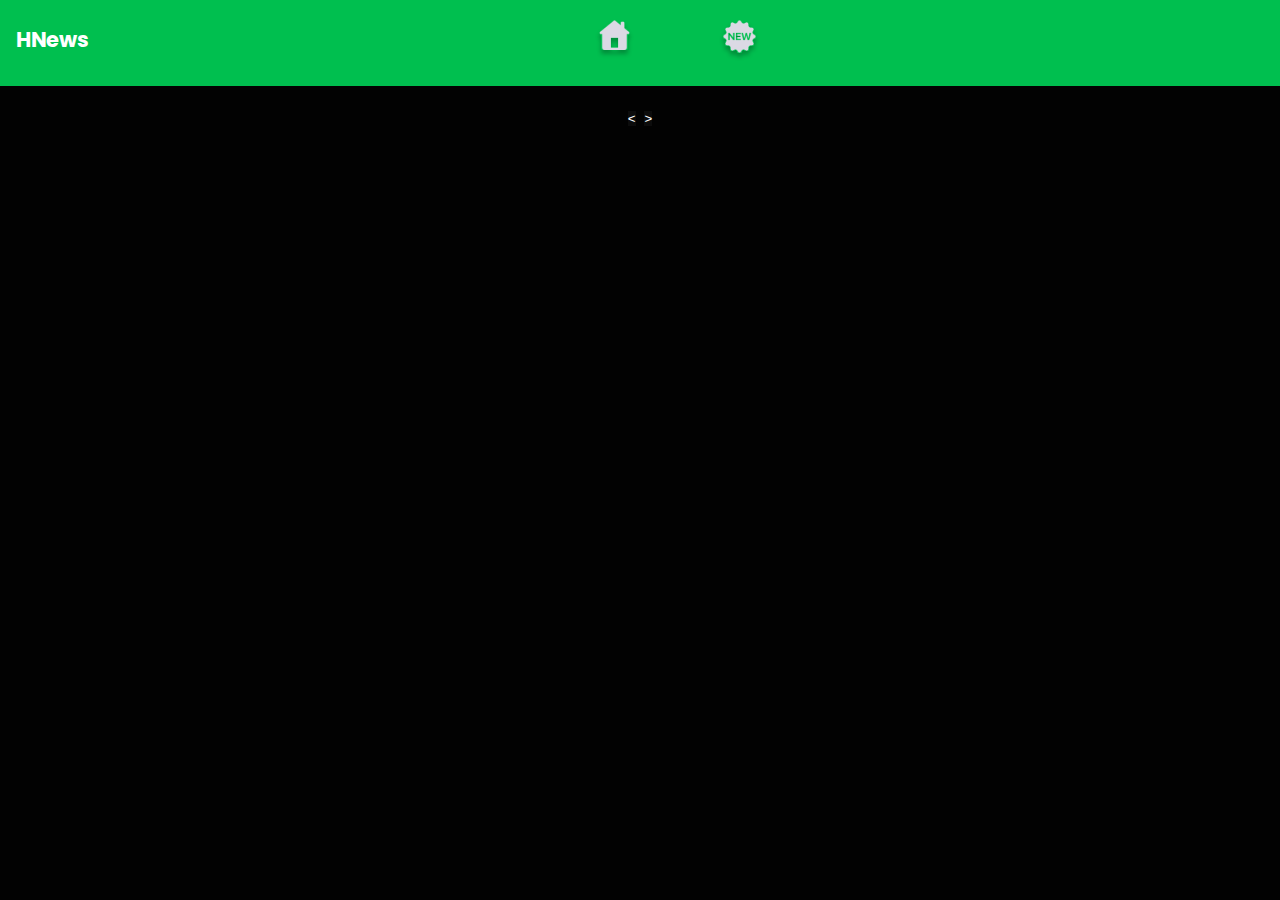
<file: index.html>
<!DOCTYPE html>
<html lang="en">
<head>
    <meta charset="UTF-8">
    <meta name="viewport" content="width=device-width, initial-scale=1.0">
    <title>Hacker News</title>
    <link href='https://fonts.googleapis.com/css?family=Poppins' rel='stylesheet'>
    <link rel="stylesheet" href="style/style.css">
</head>
<body>
    <header>
        <nav>
            <div class="logo">
                <h1>HNews</h1>
            </div>
            <ul class="options">
                <a href="index.html"><img src="assets/home.svg" alt=""></a>
                <a href="latest-page.html"><img src="assets/latest.svg" alt=""></a>
            </ul>
            <span></span>
        </nav>
    </header>
    <main class="main-container">

        <div class="prevnext">
            <button id="prev">&lt</button>
            <button id="next">&gt</button>
        
        </div>

        <section class="news-items">

        </section>
    </main>
    
    <script src="script/script.js"></script>
</body>
</html>
</file>
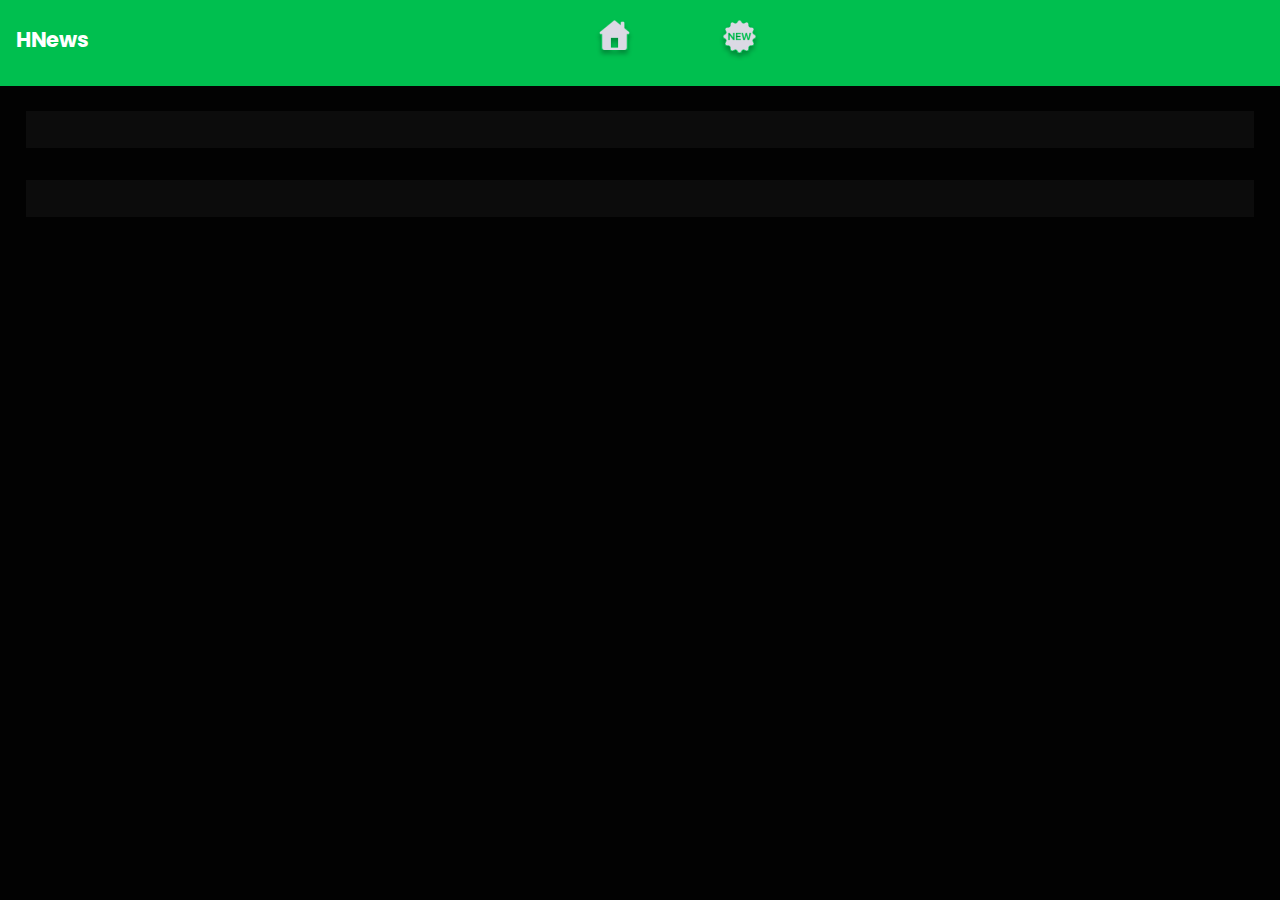
<file: comments.html>
<!DOCTYPE html>
<html lang="en">
<head>
    <meta charset="UTF-8">
    <meta name="viewport" content="width=device-width, initial-scale=1.0">
    <title>Comments</title>
    <link href='https://fonts.googleapis.com/css?family=Poppins' rel='stylesheet'>
    <link rel="stylesheet" href="style/comments.css">
</head>
<body>
    <header>
        <nav>
            <div class="logo">
                <h1>HNews</h1>
            </div>
            <ul class="options">
                <a href="index.html"><img src="assets/home.svg" alt=""></a>
                <a href="latest-page.html"><img src="assets/latest.svg" alt=""></a>
            </ul>
            <span></span>
        </nav>
    </header>
    <main class="main-container">
        <section class="story-detail">
            
        </section>
        <section class="comment-items">

        </section>

    </main>
    <script src="script/comments.js"></script>
</body>
</html>
</file>
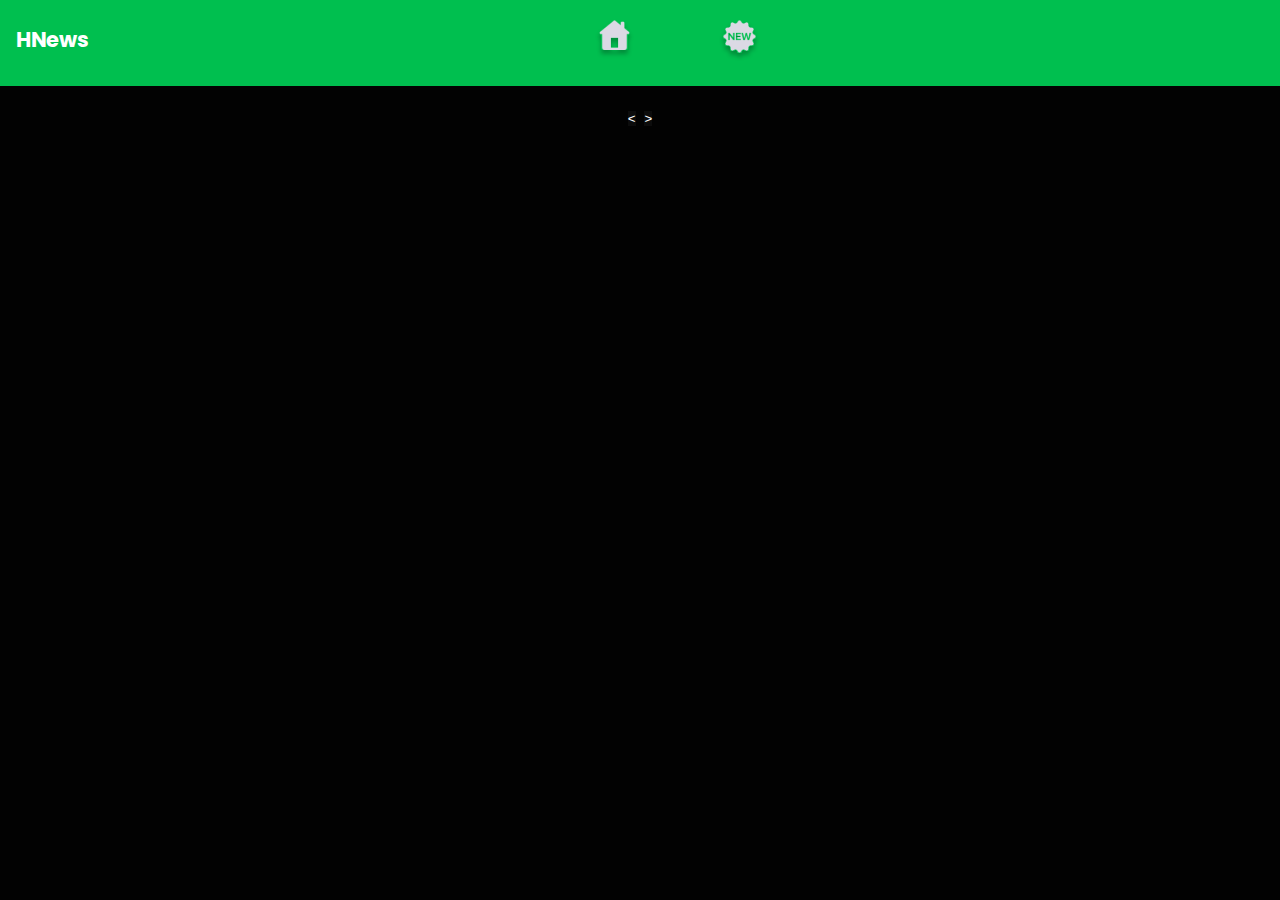
<file: latest-page.html>
<!DOCTYPE html>
<html lang="en">
<head>
    <meta charset="UTF-8">
    <meta name="viewport" content="width=device-width, initial-scale=1.0">
    <title>Latest Hacker News</title>
    <link href='https://fonts.googleapis.com/css?family=Poppins' rel='stylesheet'>
    <link rel="stylesheet" href="style/style.css">
</head>
<body>
    <header>
        <nav>
            <div class="logo">
                <h1>HNews</h1>
            </div>
            <ul class="options">
                <a href="index.html"><img src="assets/home.svg" alt=""></a>
                <a href="latest-page.html"><img src="assets/latest.svg" alt=""></a>
            </ul>
            <span></span>
        </nav>
    </header>
    <main class="main-container">

        <div class="prevnext">
            <button id="prev">&lt</button>
            <button id="next">&gt</button>
        
        </div>

        <section class="news-items">

        </section>
        
    </main>
    
    <script src="script/latest.js"></script>
</body>
</html>
</file>
<file: style/style.css>
* {
    padding: 0%;
    margin: 0%;
}

body {
    width: 100vw;
    height: 100vh;
    font-family: 'Poppins';
    background-color: #020202;
    background-size: cover;
}
header {
    background-color: #00BF4F;
    padding: 1rem;
}
nav {
    display: flex;
    justify-content: center;
    justify-content: space-between;
}

.logo {
    padding-top: .5rem;
}
.logo h1 {
    font-size: 21px;
    font-weight: bolder;
    color: #FFFFFF;
}

.options {
    display: flex;
    padding-top: .1rem;
    gap: 5rem;
}

main {
    display: flex;
    flex-direction: column;
    justify-content: center;
    gap: 2rem;
    align-items: center;
    padding: 2%;
}

section {
    display: flex;
    flex-direction: column;
    gap: 2rem;
}
article {
    background-color: #0C0C0C;
    color: #FFFFFF;
    padding-left: 2%;
    padding-right: 5%;
    padding-top: 1%;
    padding-bottom: 2%;
    gap: 1rem;
    border-radius: 2%;
}

article #published-by {
    font-style: italic;
}

article #story-title {
    font-size: 21px;
}

article #comments-size {
    font-size: 17px;
    text-decoration: none;
}

.prevnext {
    width: 2%;
    color: #FFFFFF;
    display: flex;
    justify-content: space-between;
}

.prevnext button{
    background-color: #0C0C0C;
    border: none;
    color: #FFFFFF;
}

article a:visited {
    color: #FFFFFF;
}
</file>
<file: style/comments.css>
* {
    padding: 0%;
    margin: 0%;
}

body {
    width: 100vw;
    height: 100vh;
    font-family: 'Poppins';
    background-color: #020202;
    background-size: cover;
}
header {
    background-color: #00BF4F;
    padding: 1rem;
}
nav {
    display: flex;
    justify-content: center;
    justify-content: space-between;
}

.logo {
    padding-top: .5rem;
}
.logo h1 {
    font-size: 21px;
    font-weight: bolder;
    color: #FFFFFF;
}

.options {
    display: flex;
    padding-top: .1rem;
    gap: 5rem;
}

main {
    display: flex;
    flex-direction: column;
    justify-content: center;
    gap: 2rem;
    padding: 2%;
}

section {
    display: flex;
    flex-direction: column;
    gap: 2rem;
}

.story-detail {
    color: #FFFFFF;
    background-color: #0C0C0C;
    padding-left: 2%;
    padding-right: 5%;
    padding-top: 1%;
    padding-bottom: 2%;
}

.comment-items {
    background-color: #0C0C0C;
    color: #FFFFFF;
    padding-left: 2%;
    padding-right: 5%;
    padding-top: 1%;
    padding-bottom: 2%;
}


.comment-list {
    list-style-type: none;
    padding-left: 20px;
}

.comment {
    display: flex;
    flex-direction: column;
    gap: 1rem;
    border-left: 2px solid #ccc;
    padding-left: 10px;
    margin-bottom: 10px;
}
</file>
